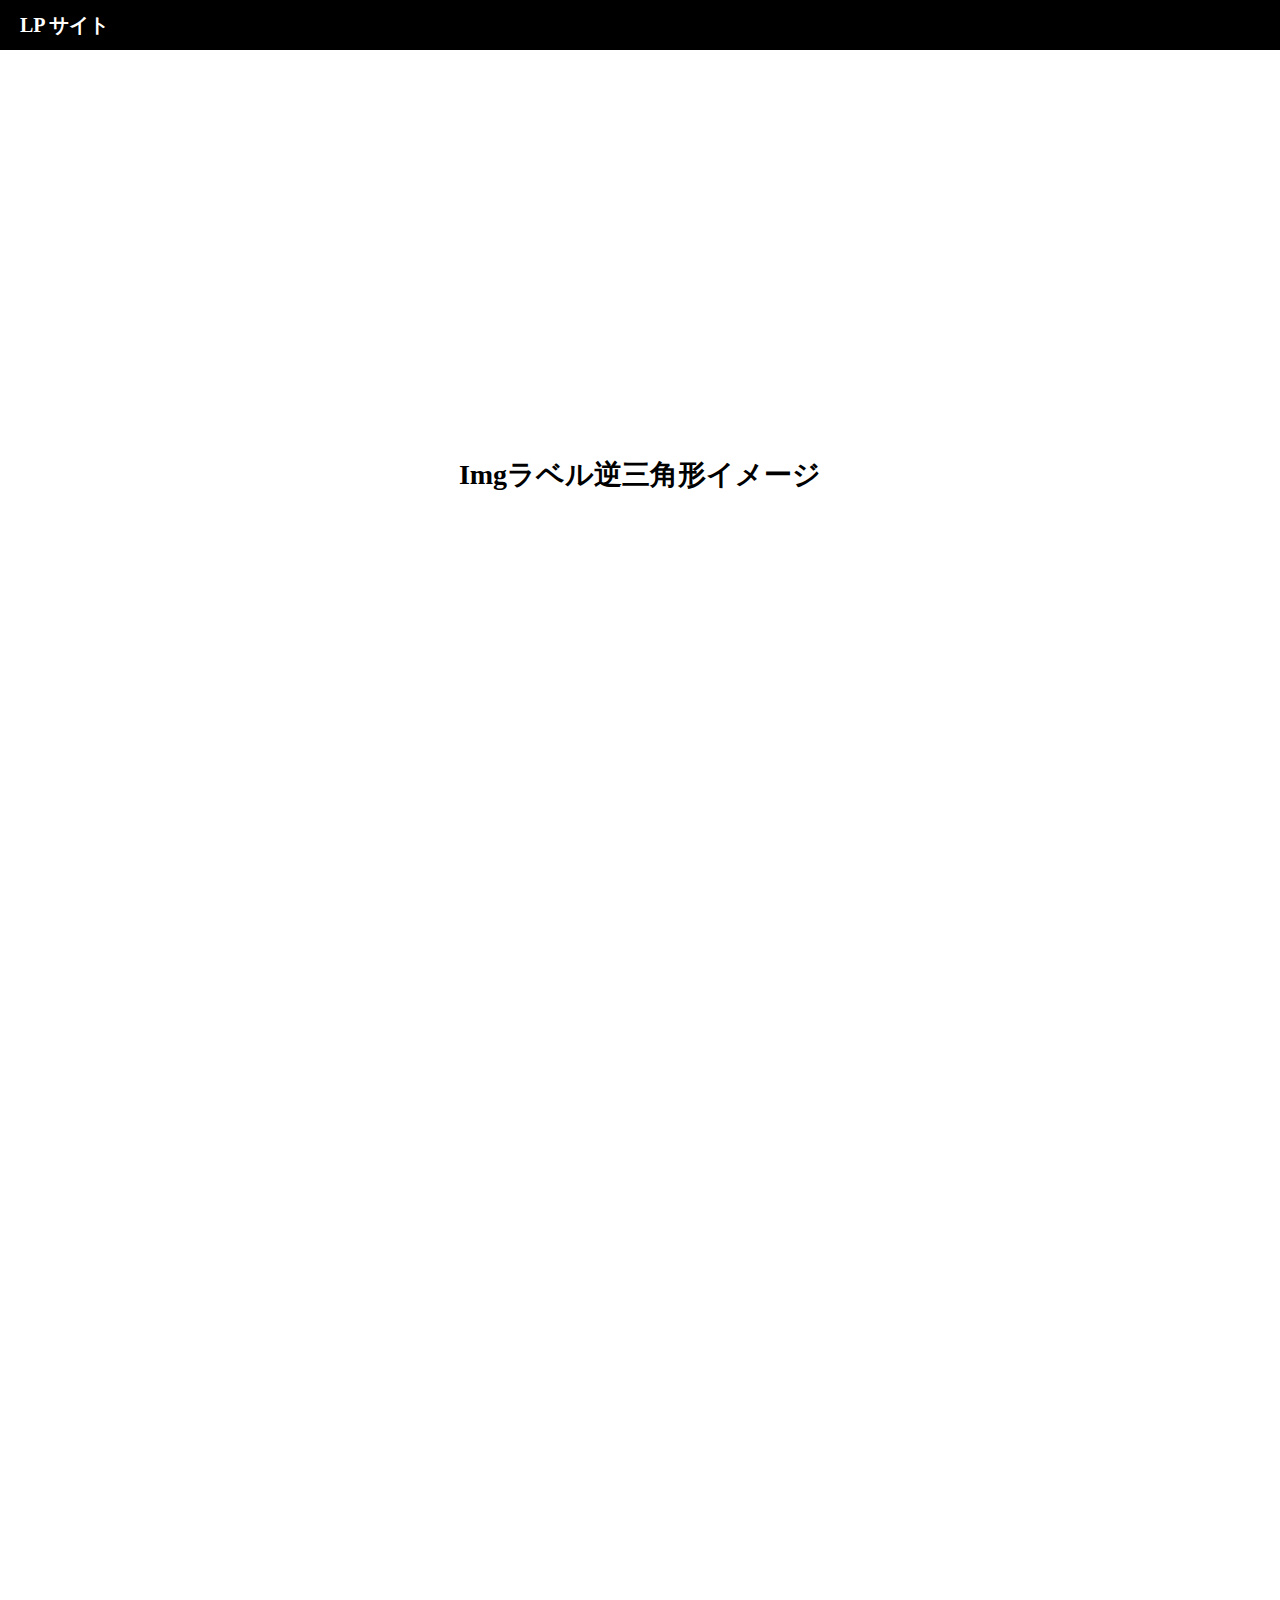
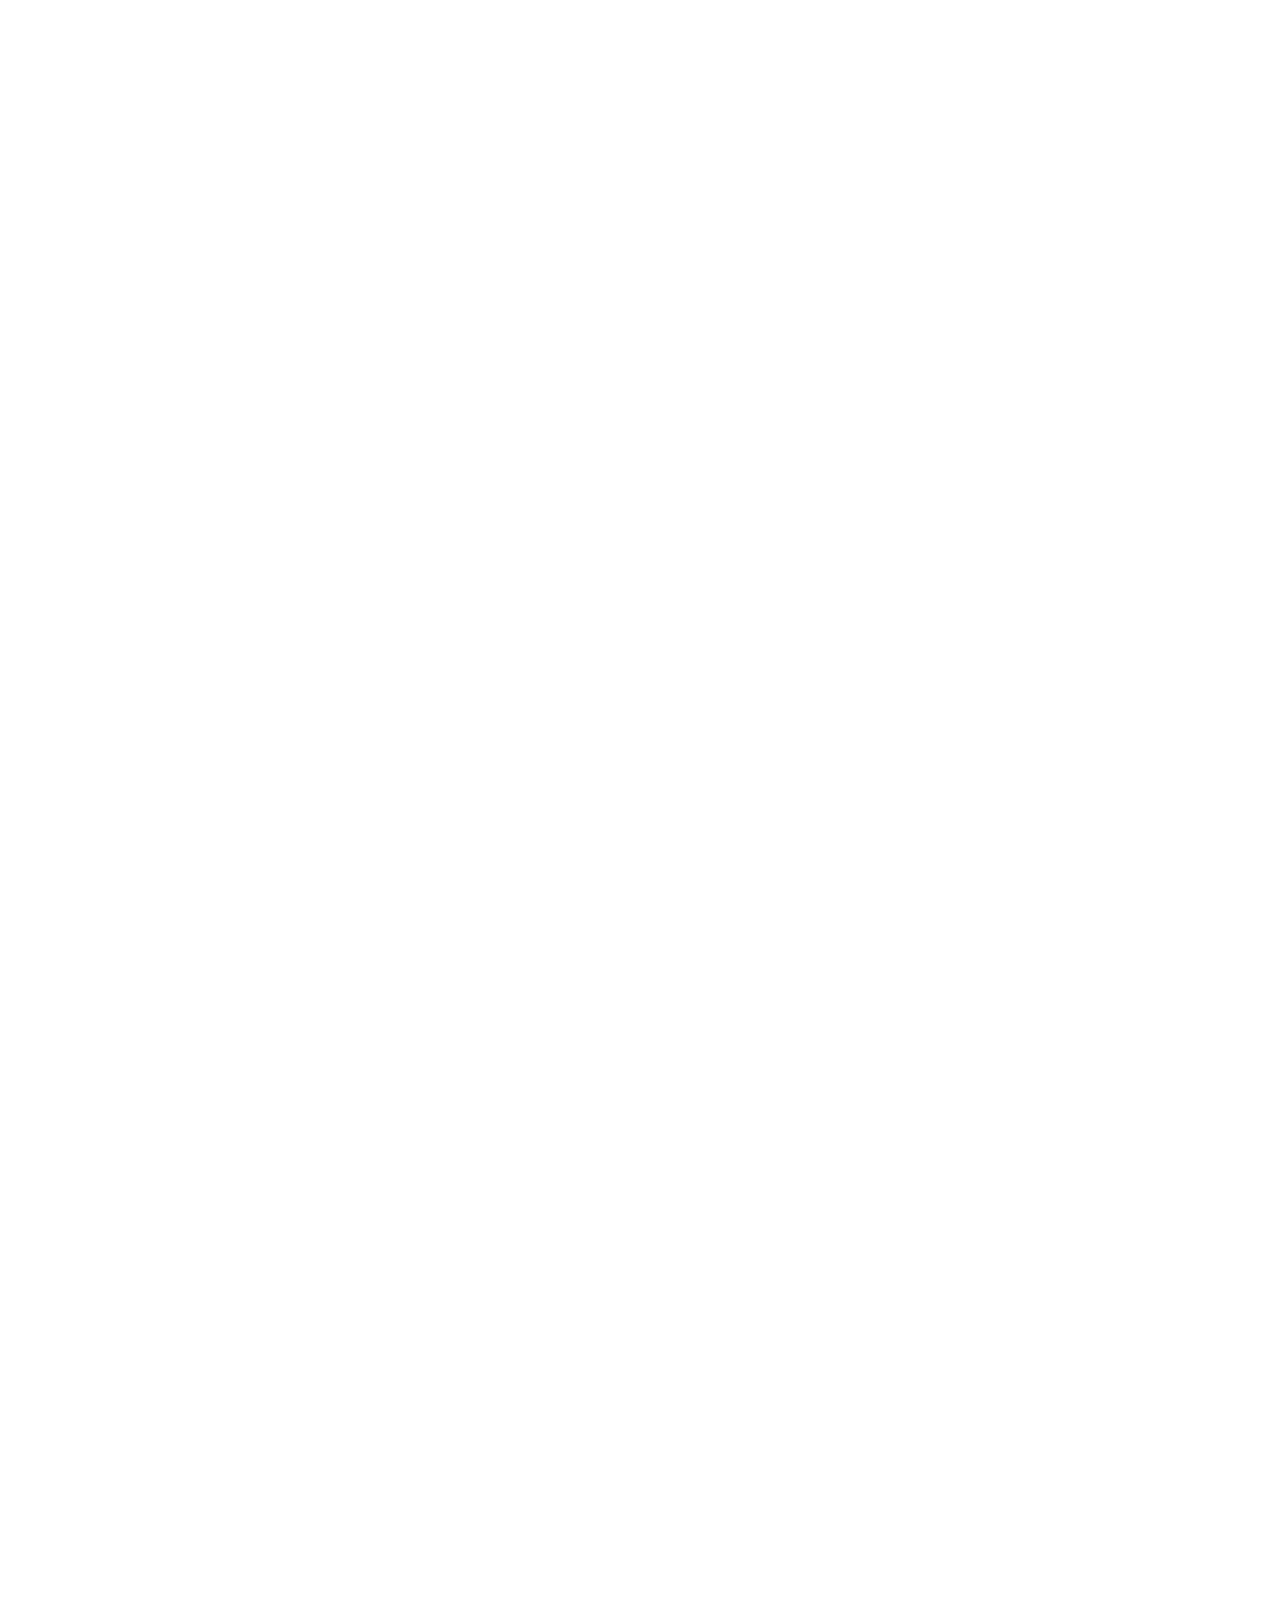
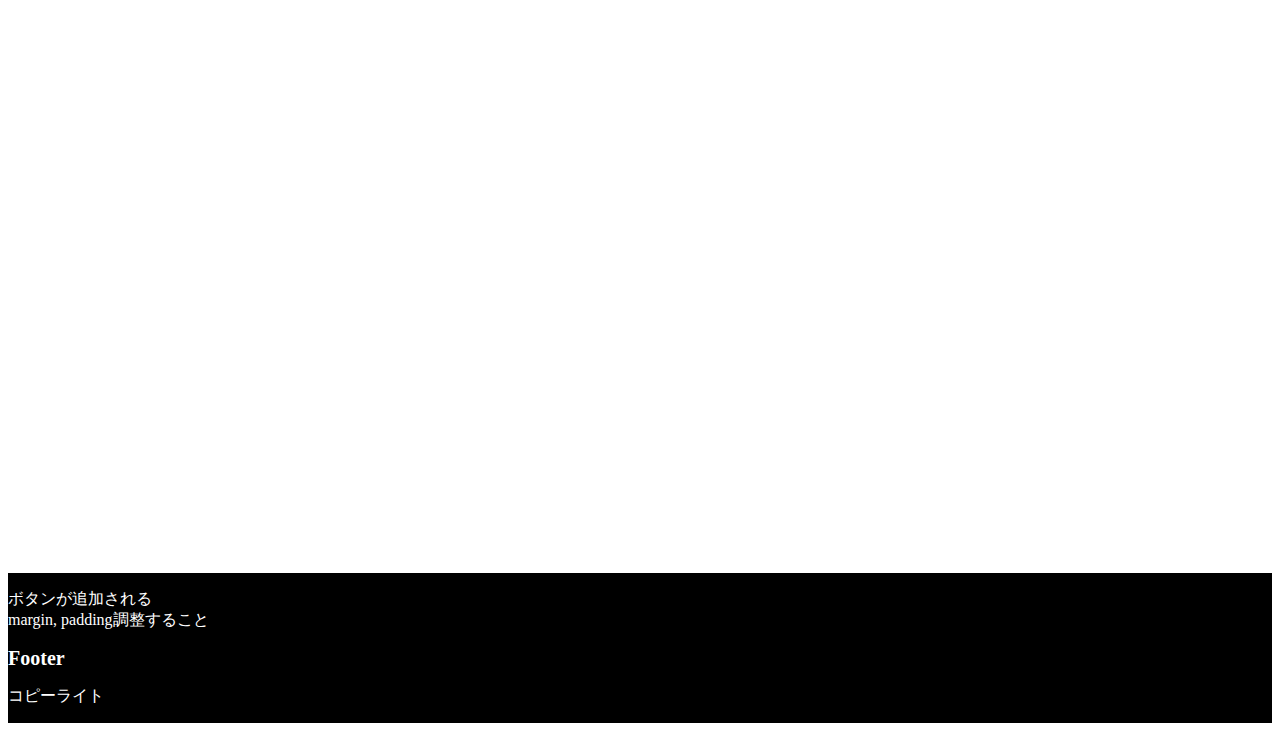
<file: index.html>
<!DOCTYPE html>
<html lang="ja">
    <link rel="stylesheet" href="./src/style.css">
    <head></head>
    <body>
        <header class="header">
            <div class="header__inner">
            <h1 class="header__logo">LP サイト</h1>
            </div>
        </header>
        
        <div class="heroSection">
            <p>Img</p>
            <br>
            <!-- <div class="scrollDown"><span>Scroll</span></div> -->
            <p>ラベル逆三角形イメージ</p>
        </div>
        <main>
            <div class="text80">
                <h1>参加者の声 ダミーです</h1>
                <p>画像はbrowserは３列他、mobileは縦１列</p>
                <p>Lorem ipsum dolor, sit amet consectetur adipisicing elit. Aliquid, atque nulla iure commodi suscipit quos reprehenderit amet officia expedita quae, sunt, est maiores incidunt aperiam a! Illo consequuntur suscipit consequatur?</p>
                <p>Lorem ipsum dolor, sit amet consectetur adipisicing elit. Aliquid, atque nulla iure commodi suscipit quos reprehenderit amet officia expedita quae, sunt, est maiores incidunt aperiam a! Illo consequuntur suscipit consequatur?</p>
            </div>
            <div class="boxes inner">
                <!-- 画像１ -->
                <a href="#" class="box">
                    <img src="./img/img02.jpg" alt="Image 2">
                </a>
               
                <!-- 画像２ -->
                <a href="#" class="box">
                    <img src="./img/img03.jpg" alt="Image 2">
                </a>
                <!-- テキスト -->
                <p class="text">>波と砂浜のコントラスト</p>
                <!-- テキスト -->
                <p class="text">海岸線と朝焼け</p>
                <!-- 画像３ -->
                <a href="#" class="box">
                    <img src="./img/img04.jpg" alt="Image 2">
                </a>
                <!-- 画像４ -->
                <a href="#" class="box">
                    <img src="./img/img02.jpg" alt="Image 2">
                </a>
                <!-- テキスト -->
                <p class="text">砂浜と白波と白いプロダクト</p>
                <!-- テキスト -->
                <p class="text">波と砂浜</p>
                <!-- 画像５ -->
                <a href="#" class="box">
                    <img src="./img/img03.jpg" alt="Image 2">
                </a>
                <!-- 画像６ -->
                <a href="#" class="box">
                    <img src="./img/img04.jpg" alt="Image 2">
                </a>
                <!-- テキスト -->
                <p class="text">海岸線と朝焼け</p>
                <!-- テキスト -->
                <p class="text">砂浜と白波と白いプロダクト</p>
                <!-- 画像５ -->
                <a href="#" class="box">
                    <img src="./img/img05.jpg" alt="Image 2">
                </a>
                <!-- 画像６ -->
                <a href="#" class="box">
                    <img src="./img/img06.jpg" alt="Image 2">
                </a>
                <!-- テキスト -->
                <p class="text">水筒エシカルボトル</p>
                <!-- テキスト -->
                <p class="text">再生プラスチックを使用したプロダクト</p>
                <!-- 画像５ -->
                <a href="#" class="box">
                    <img src="./img/img07.jpg" alt="Image 2">
                </a>
                <!-- 画像６ -->
                <a href="#" class="box">
                    <img src="./img/img09.png" alt="Image 2">
                </a>
                <!-- テキスト -->
                <p class="text">オーガニック野菜濃縮エキス</p>
                <!-- テキスト -->
                <p class="text">再生プラスチックを使用したプロダクト</p>
                
            </div>

            
            <div>
                <h1 class="text80">About</h1>
                <p class="text80">Lorem ipsum dolor, sit amet consectetur adipisicing elit. Aliquid, atque nulla iure commodi suscipit quos reprehenderit amet officia expedita quae, sunt, est maiores incidunt aperiam a! Illo consequuntur suscipit consequatur?</p>
            </div>
            <div>
                <h1 class="text80">More</h1>
                <p class="text80">Lorem ipsum dolor, sit amet consectetur adipisicing elit. Aliquid, atque nulla iure commodi suscipit quos reprehenderit amet officia expedita quae, sunt, est maiores incidunt aperiam a! Illo consequuntur suscipit consequatur?</p>
            </div>
            <div>
                <h1 class="text80">Shop</h1>
                <div class="text80">
                    <h3 >Shop1</h3>
                    <p>Lorem ipsum dolor, sit amet consectetur adipisicing elit. Aliquid, atque nulla iure commodi suscipit quos reprehenderit amet officia expedita quae, sunt, est maiores incidunt aperiam a! Illo consequuntur suscipit consequatur?</p>

                </div>
                <div class="text80">
                    <h3 >Shop2</h3>
                    <p>Lorem ipsum dolor, sit amet consectetur adipisicing elit. Aliquid, atque nulla iure commodi suscipit quos reprehenderit amet officia expedita quae, sunt, est maiores incidunt aperiam a! Illo consequuntur suscipit consequatur?</p>

                </div>
                <div class="text80">
                    <h3 >Shop3</h3>
                    <p>Lorem ipsum dolor, sit amet consectetur adipisicing elit. Aliquid, atque nulla iure commodi suscipit quos reprehenderit amet officia expedita quae, sunt, est maiores incidunt aperiam a! Illo consequuntur suscipit consequatur?</p>
                </div>
                <br/>
                <br/>
                <br/>
                <br/>
                <br/>
                <br/>
                <br/>
                <br/>
                <br/>
                <br/>
            </div>
            <section>
                
            </section>
        </main>
        
        <footer class="footer" style="height:auto;">
            <div >
                <p style="color: white;">ボタンが追加される<br>margin, padding調整すること</p>
                <h1 class="footer_nav">Footer</h1>
                <p style="color: white;">コピーライト</p>
            </div>
        </footer>
 
        <!-- jQuery CDN -->
        <script src="https://ajax.googleapis.com/ajax/libs/jquery/3.7.1/jquery.min.js"></script>
        <!-- js -->
        <script src="./js/script.js"></script>

</body>
</html>
</file>
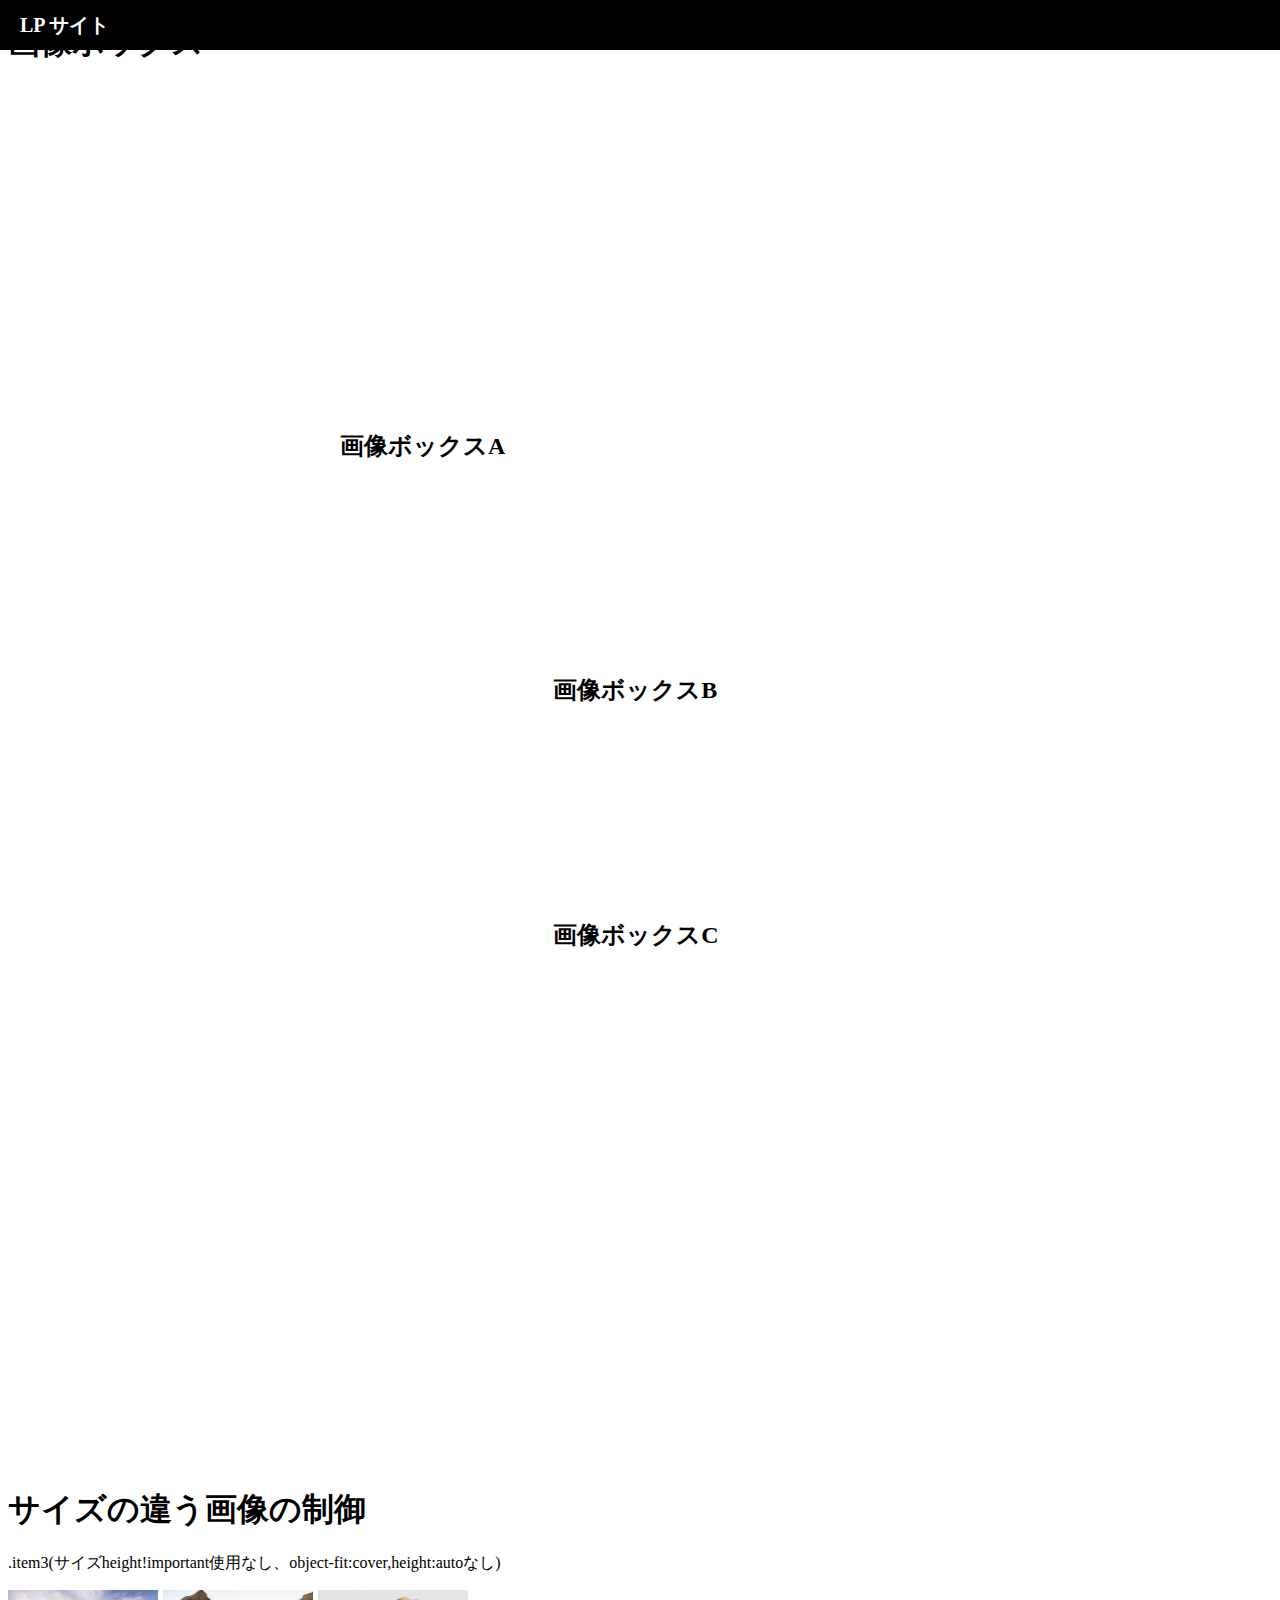
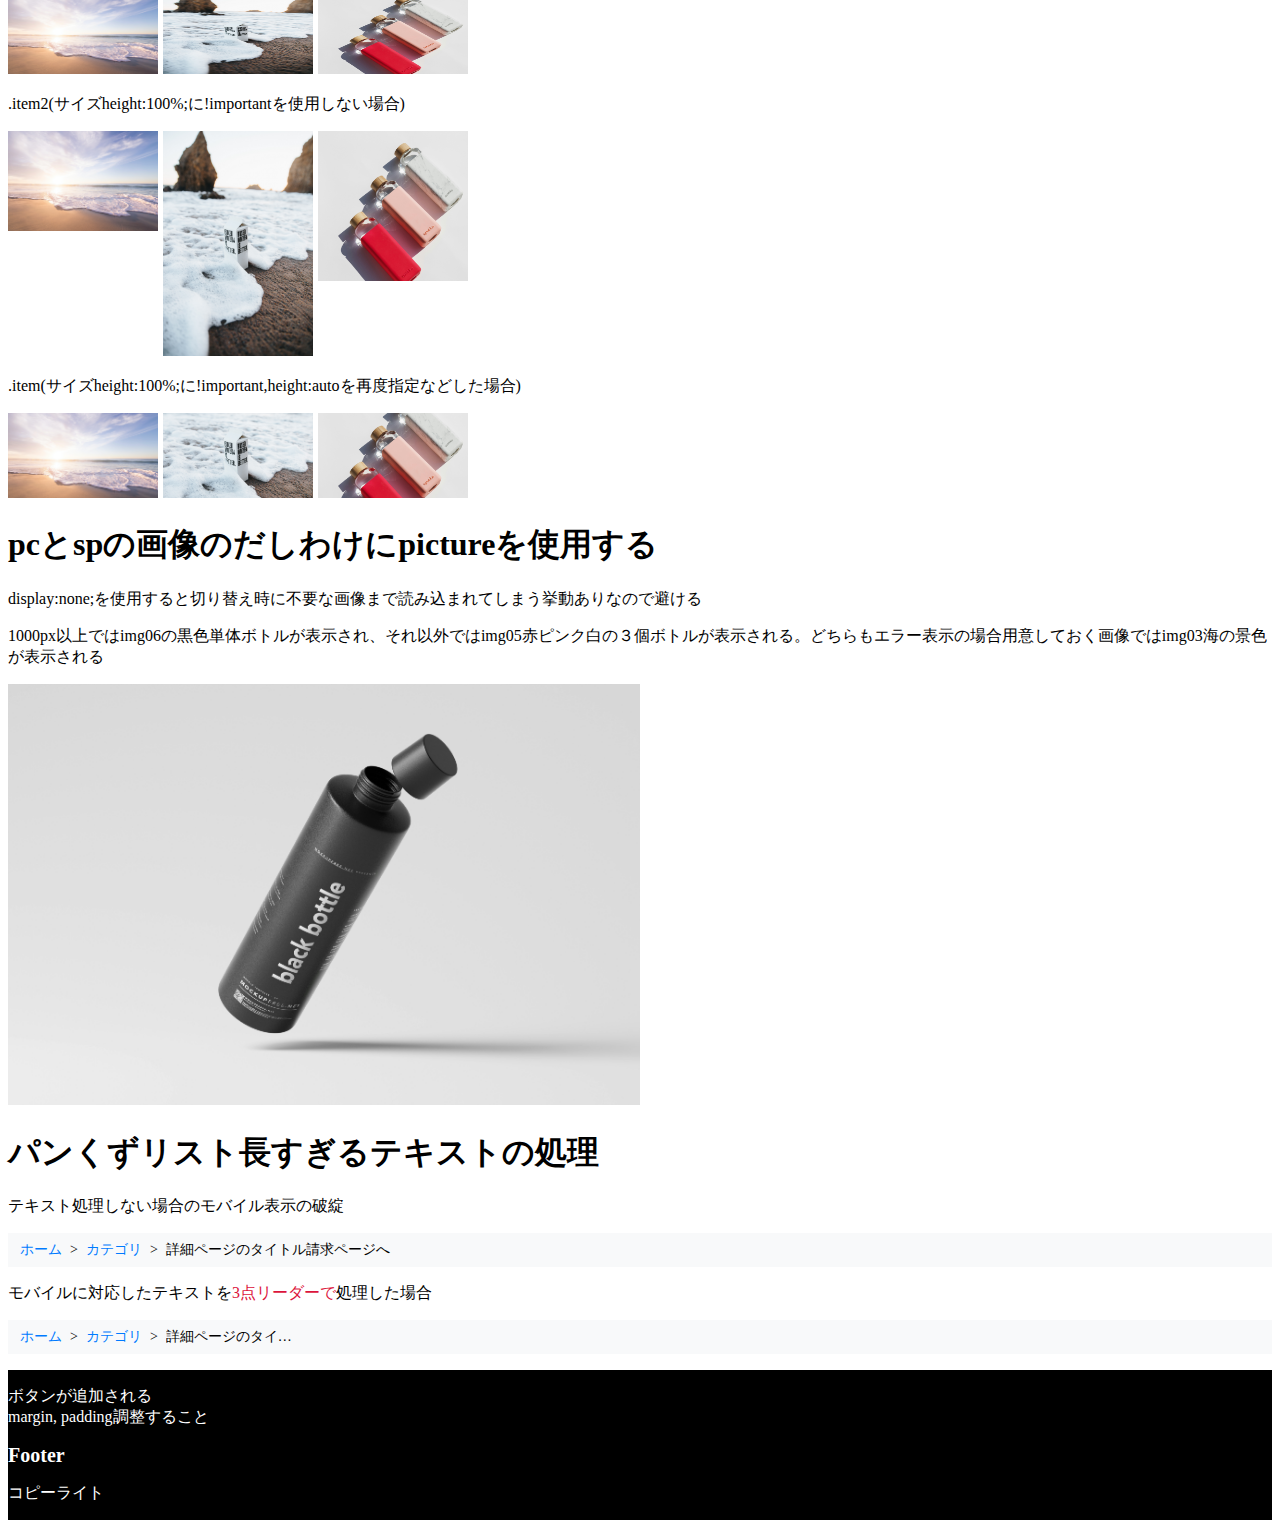
<file: image.html>
<!DOCTYPE html>
<html lang="ja">
    <link rel="stylesheet" href="./src/style.css">
    <head></head>
    <body>
        <header class="header">
            <div class="header__inner">
            <h1 class="header__logo">LP サイト</h1>
            </div>
        </header>
        
       
        <main>
            <h1>画像ボックス</h1>
            <div class="boxes inner">
                <!-- 画像１ -->
                <a href="#" class="box">
                    <img src="./img/img02.jpg" alt="Image 2">
                </a>
               
                <!-- 画像２ -->
                <a href="#" class="box">
                    <img src="./img/img03.jpg" alt="Image 2">
                </a>
                
                <!-- 画像３ -->
                <a href="#" class="box">
                    <img src="./img/img04.jpg" alt="Image 2">
                </a>
                <h2>画像ボックスA</h2>
                <!-- 画像４ -->
                <a href="#" class="box" id="box-a">
                    <img src="./img/img02.jpg" alt="Image 2">
                </a>
               
                
                <!-- 画像５ -->
                <a href="#" class="box">
                    <img src="./img/img03.jpg" alt="Image 2">
                </a>
                <!-- 画像６ -->
                <a href="#" class="box">
                    <img src="./img/img04.jpg" alt="Image 2">
                </a>
             
                <h2>画像ボックスB</h2>
                <!-- 画像５ -->
                <a href="#" class="box" id="box-b">
                    <img src="./img/img05.jpg" alt="Image 2">
                </a>
                <!-- 画像６ -->
                <a href="#" class="box">
                    <img src="./img/img06.jpg" alt="Image 2">
                </a>
                <h2>画像ボックスC</h2>
                <!-- 画像５ -->
                <a href="#" class="box" id="box-c">
                    <img src="./img/img07.jpg" alt="Image 2">
                </a>
                <!-- 画像６ -->
                <a href="#" class="box">
                    <img src="./img/img09.png" alt="Image 2">
                </a>
            </div>

            
          
            <section> 
                <h1>サイズの違う画像の制御</h1>
                <!-- test -->
                <p>.item3(サイズheight!important使用なし、object-fit:cover,height:autoなし)</p>
                <div class="wrap">
                    <div class="item3">
                        <img src="./img/img03.jpg" alt="">
                    </div>
                    <div class="item3">
                        <img src="./img/img04.jpg" alt="">
                    </div>
                    <div class="item3">
                        <img src="./img/img05.jpg" alt="">
                    </div>
                </div>
                <!-- test -->
                <p>.item2(サイズheight:100%;に!importantを使用しない場合)</p>
                <div class="wrap">
                    <div class="item2">
                        <img src="./img/img03.jpg" alt="">
                    </div>
                    <div class="item2">
                        <img src="./img/img04.jpg" alt="">
                    </div>
                    <div class="item2">
                        <img src="./img/img05.jpg" alt="">
                    </div>
                </div>
                <!-- test -->
                <p>.item(サイズheight:100%;に!important,height:autoを再度指定などした場合)</p>
                <div class="wrap">
                    <div class="item">
                        <img src="./img/img03.jpg" alt="">
                    </div>
                    <div class="item">
                        <img src="./img/img04.jpg" alt="">
                    </div>
                    <div class="item">
                        <img src="./img/img05.jpg" alt="">
                    </div>
                </div>
            </section>

            <!-- pcとspの画像のだしわけにpictureを使用する -->
            <section>
                <h1>pcとspの画像のだしわけにpictureを使用する</h1>
                <p>display:none;を使用すると切り替え時に不要な画像まで読み込まれてしまう挙動ありなので避ける</p>
                <p>1000px以上ではimg06の黒色単体ボトルが表示され、それ以外ではimg05赤ピンク白の３個ボトルが表示される。どちらもエラー表示の場合用意しておく画像ではimg03海の景色が表示される</p>
                <picture>
                    <source srcset="./img/img06.jpg" media="(min-width:1000px)" width="50%">
                    <!-- <source srcset="./img/img05.jpg" media="(max-width:999px)" width="50%"> -->
                    <source srcset="./img/img05.jpg" media="not all and (min-width:1000px)" width="50%">
                    <img src="./img/img03.jpg" alt="" srcset="" width="50%">
                </picture>

            </section>

            <section>
                <h1>パンくずリスト長すぎるテキストの処理</h1>
                <p>テキスト処理しない場合のモバイル表示の破綻</p>
                <nav aria-label="Breadcrumb">
                    <ol class="breadcrumb">
                        <li class="breadcrumb-item"><a href="#box-a">ホーム</a></li>
                        <li class="breadcrumb-item"><a href="#box-c">カテゴリ</a></li>
                        <li class="breadcrumb-item active" aria-current="page">詳細ページのタイトル請求ページへ</li>
                    </ol>
                </nav>
                <p>モバイルに対応したテキストを<span style="color:crimson;">3点リーダーで</span>処理した場合</p>
                <nav aria-label="Breadcrumb">
                    <ol class="breadcrumb">
                        <li class="breadcrumb-item2"><a href="#box-a">ホーム</a></li>
                        <li class="breadcrumb-item2"><a href="#box-c">カテゴリ</a></li>
                        <li class="breadcrumb-item2 active" aria-current="page">詳細ページのタイトル請求ページへ</li>
                    </ol>
                </nav>
            </section>
        </main>
        
        <footer class="footer" style="height:auto;">
            <div >
                <p style="color: white;">ボタンが追加される<br>margin, padding調整すること</p>
                <h1 class="footer_nav">Footer</h1>
                <p style="color: white;">コピーライト</p>
            </div>
        </footer>
 
        <!-- jQuery CDN -->
        <script src="https://ajax.googleapis.com/ajax/libs/jquery/3.7.1/jquery.min.js"></script>
        <!-- js -->
        <script src="./js/script.js"></script>

</body>
</html>
</file>
<file: src/style.css>
/* main {
  color: #333;
  background-color: #fff;
} */
.inner {
  max-width: 600px;
  width: 100%;
  margin-right: auto;
  margin-left: auto;
  padding: 0 20px;
}
.header {
  width: 100%;
  height: 50px;
  display: flex;
  align-items: center;
  background-color: black;
  position: fixed;
  left: 0;
  top: 0;
  z-index: 100;
}
.header__inner {
  padding: 0 20px;
}
.header__logo {
  font-size: 20px;
  color: #fff;
}
.heroSection {
  height: calc(100vh - 50px);
  display: flex;
  align-items: center;
  justify-content: center;
  margin-top: 50px;
  position: relative;
  background-color: ;
}
.heroSection p {
  font-size: 28px;
  font-weight: bold;
}
.scrollDown {
  position: absolute;
  bottom: 80px;
  right: 50%;
  animation: scrollDown 1s ease-in-out infinite;
}
@keyframes scrollDown {
  0% {
    bottom: 10%;
  }
  50% {
    bottom: 15%;
  }
  100% {
    bottom: 10%;
  }
}
.scrollDown span {
  position: absolute;
  left: -25px;
  bottom: 10px;
  font-size: 0.8em;
  letter-spacing: 0.05em;
  writing-mode: vertical-rl;
}
.scrollDown::before {
  position: absolute;
  content: "";
  width: 1px;
  height: 20px;
  background-color: #333;
  bottom: 0;
  right: -6px;
  transform: skew(-30deg);
}
.scrollDown::after {
  position: absolute;
  content: "";
  width: 1px;
  height: 60px;
  background-color: #333;
  bottom: 0;
  right: 0;
}
.boxes {
  display: grid;
  grid-template-columns: repeat(3, 1fr);
  column-gap: 40px;
  row-gap: 100px;
  margin-top: 100px;
  margin-bottom: 200px;
}

@media screen and (max-width: 750px) {
  .boxes {
    display: grid;
    grid-template-columns: repeat(2, 1fr);
    column-gap: 40px;
    row-gap: 100px;
    margin-top: 100px;
    margin-bottom: 200px;
  }
}

.box {
  aspect-ratio: 24 / 20;
  /* aspect-ratio: 16 / 9; */
  background-color: #dedede;
  overflow: hidden;
  opacity: 0;
  visibility: hidden;
  transition: all 3s;
  transform: translateY(150px);
}
.text {
  overflow: hidden;
  opacity: 0;
  visibility: hidden;
  transition: all 3s;
  transform: translateY(150px);
}
.text80 {
  overflow: hidden;
  opacity: 0;
  visibility: hidden;
  transition: all 3s;
  transform: translateY(80px);
}

.box img {
  width: 100%;
  height: 100%;
  object-fit: cover;
}

.is-active {
  opacity: 1;
  visibility: visible;
  transform: translateY(0);
}

.footer {
  height: 50px;
  display: flex;
  align-items: center;
  background-color: black;
}
.footer_nav {
  font-size: 20px;
  color: #fff;
}
/* image.html */
.wrap {
  display:flex;
  gap:5px;
}
.item {
  width:150px;
  aspect-ratio:16 / 9;
  img {
    width:100%;
    height:100%!important;
    object-fit:cover;
    height:auto;
  }
}
.item2 {
  width:150px;
  aspect-ratio:16 / 9;
  img {
    width:100%;
    height:100%;
    /* height:100%!important; */
    object-fit:cover;
    height:auto;
  }
}
.item3 {
  width:150px;
  aspect-ratio:16 / 9;
  img {
    width:100%;
    height:100%;
    /* height:100%!important; */
    /* object-fit:cover; */
    /* height:auto; */
  }
}
/* breadcrumb */
.breadcrumb {
  display:flex;
  list-style:none;
  padding:8px 12px;
  background:#f8f9fa;
}
.breadcrumb-item {
  font-size:14px;
}
.breadcrumb-item a {
  color:#007bff;
  text-decoration:none;
}
.breadcrumb-item::after {
  content: ">";
  padding:0 8px;
}
.breadcrumb-item:last-child::after {
  content:none;
}
.breadcrumb-item.active a {
  color:#6c757d;
}
/* 2OKパターン */
.breadcrumb-item2 {
  font-size:14px;
}
.breadcrumb-item2 a {
  color:#007bff;
  text-decoration:none;
}
.breadcrumb-item2::after {
  content: ">";
  padding:0 8px;
}
.breadcrumb-item2:last-child::after {
  content:none;
}
.breadcrumb-item2.active a {
  color:#6c757d;
}
/* ３点リーダーを使用する */
.breadcrumb-item2.active {
  overflow: hidden;
  display: -webkit-box;
  text-overflow: ellipsis;
  -webkit-box-orient: vertical;
  -webkit-line-clamp: 1;
  max-width: 130px;

}
@media (max-width: 600px) {
  .breadcrumb-item2.active {
    max-width: 50px; /* モバイル用の幅 */
  }
}
</file>
